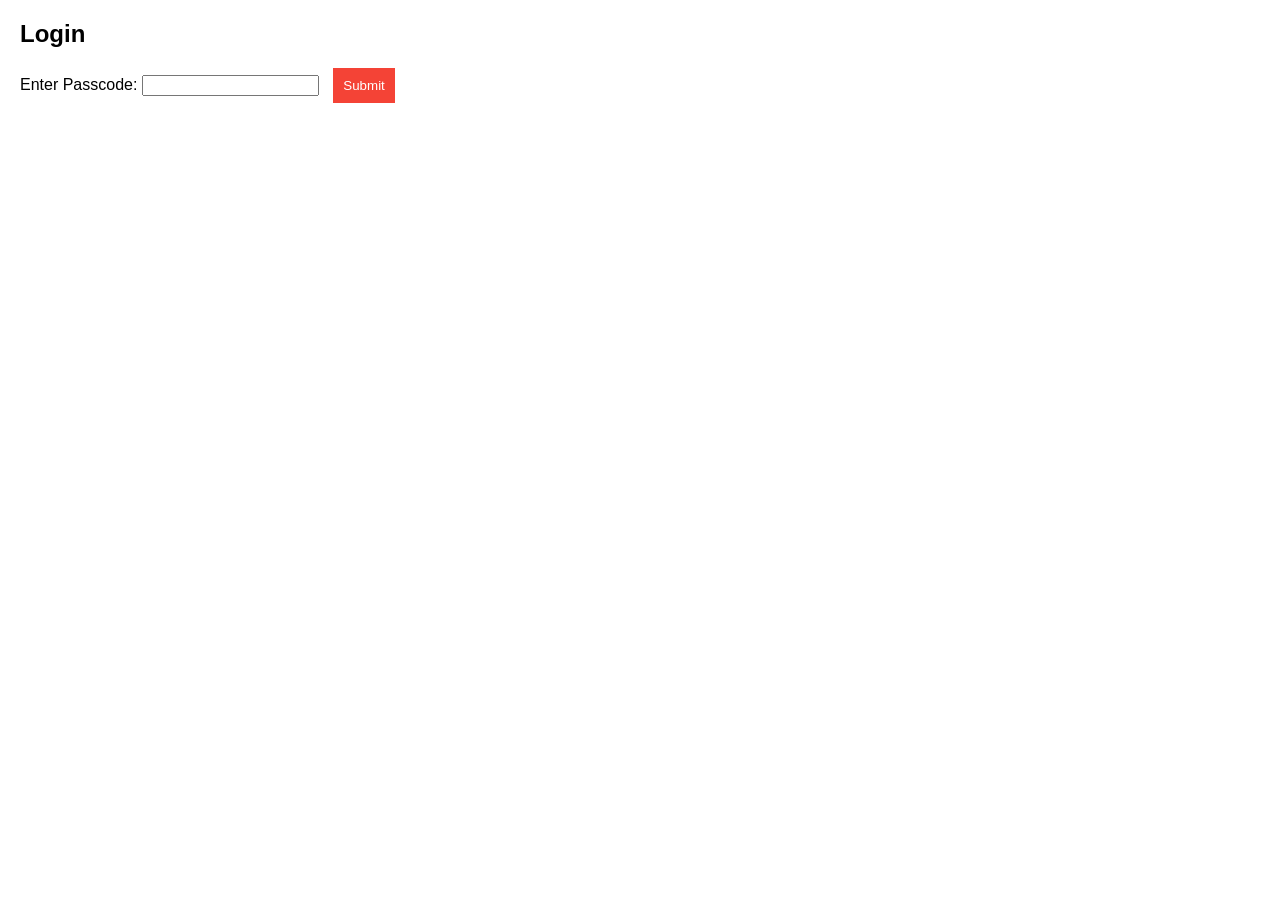
<file: index.html>
<!DOCTYPE html>
<html lang="en">
<head>
    <meta charset="UTF-8">
    <meta name="viewport" content="width=device-width, initial-scale=1.0">
    <title>Login</title>
    <link rel="stylesheet" href="style.css">
</head>
<body>
    <h2>Login</h2>
    <label for="fixedPass">Enter Passcode:</label>
    <input type="password" id="fixedPass" required>
    <button onclick="checkFixedPass()">Submit</button>

    <div id="dynamicPassSection" style="display: none;">
        <p id="dynamicPassAlert"></p>
        <label for="dynamicPass">Enter Code:</label>
        <input type="password" id="dynamicPass" required>
        <button onclick="checkDynamicPass()">Login</button>
    </div>

    <script src="auth.js"></script>
</body>
</html>
</file>
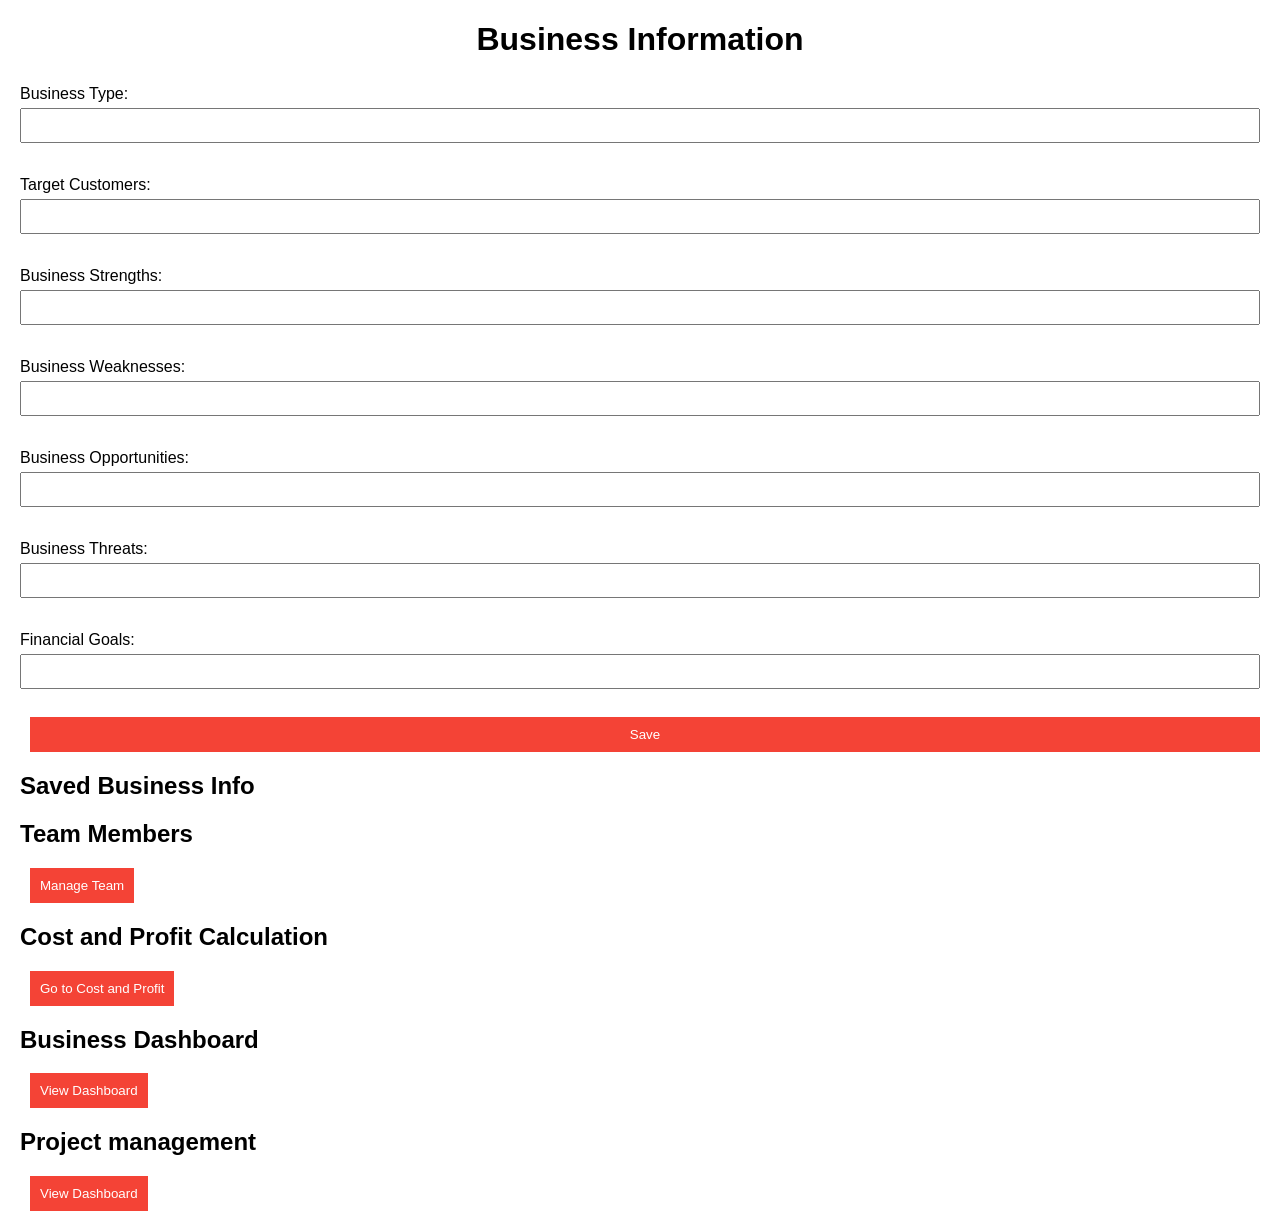
<file: business.html>
<!DOCTYPE html>
<html lang="en">
<head>
    <meta charset="UTF-8">
    <meta name="viewport" content="width=device-width, initial-scale=1.0">
    <title>Business Information</title>
    <link rel="stylesheet" href="style.css">
</head>
<body>
    <div class="container">
        <h1>Business Information</h1>
        <form id="businessForm">
            <label for="businessType">Business Type:</label>
            <input type="text" id="businessType" required><br>

            <label for="customers">Target Customers:</label>
            <input type="text" id="customers" required><br>

            <label for="strengths">Business Strengths:</label>
            <input type="text" id="strengths" required><br>

            <label for="weaknesses">Business Weaknesses:</label>
            <input type="text" id="weaknesses" required><br>

            <label for="opportunities">Business Opportunities:</label>
            <input type="text" id="opportunities" required><br>

            <label for="threats">Business Threats:</label>
            <input type="text" id="threats" required><br>

            <label for="financialGoals">Financial Goals:</label>
            <input type="text" id="financialGoals" required><br>

            <button type="submit">Save</button>
        </form>

        <h2>Saved Business Info</h2>
        <div id="savedData" class="info-box"></div>

        <h2>Team Members</h2>
        <button onclick="window.location.href='team.html'">Manage Team</button>

        <h2>Cost and Profit Calculation</h2>
        <button onclick="window.location.href='cost_calculation.html'">Go to Cost and Profit</button>

        <h2>Business Dashboard</h2>
        <button onclick="window.location.href='https://docs.google.com/spreadsheets/d/1qzGOkzUq8K-w25UVaVBqZpnynxeRWQmjBEkR6xCM8G0/edit?gid=0#gid=0'">View Dashboard</button>

        <h2>Project management</h2>
        <button onclick="window.location.href='https://app.clickup.com/9018913990/home'">View Dashboard</button>

    </div>

    <script>
        document.getElementById('businessForm').addEventListener('submit', function(event) {
            event.preventDefault();

            // Get form input values
            const businessType = document.getElementById('businessType').value;
            const customers = document.getElementById('customers').value;
            const strengths = document.getElementById('strengths').value;
            const weaknesses = document.getElementById('weaknesses').value;
            const opportunities = document.getElementById('opportunities').value;
            const threats = document.getElementById('threats').value;
            const financialGoals = document.getElementById('financialGoals').value;

            // Create an object to store the business information
            const businessInfo = {
                businessType,
                customers,
                strengths,
                weaknesses,
                opportunities,
                threats,
                financialGoals
            };

            // Save to localStorage
            localStorage.setItem('businessInfo', JSON.stringify(businessInfo));

            // Display saved data
            displaySavedData(businessInfo);
        });

        // Function to display saved data in the 'Saved Business Info' section
        function displaySavedData(info) {
            const savedDataDiv = document.getElementById('savedData');
            savedDataDiv.innerHTML = `
                <div><strong>Business Type:</strong> ${info.businessType}</div>
                <div><strong>Target Customers:</strong> ${info.customers}</div>
                <div><strong>Strengths:</strong> ${info.strengths}</div>
                <div><strong>Weaknesses:</strong> ${info.weaknesses}</div>
                <div><strong>Opportunities:</strong> ${info.opportunities}</div>
                <div><strong>Threats:</strong> ${info.threats}</div>
                <div><strong>Financial Goals:</strong> ${info.financialGoals}</div>
            `;
        }

        // Load saved data on page load
        window.onload = function() {
            const savedBusinessInfo = localStorage.getItem('businessInfo');
            if (savedBusinessInfo) {
                const businessInfo = JSON.parse(savedBusinessInfo);
                displaySavedData(businessInfo);

                // Fill form inputs with saved values
                document.getElementById('businessType').value = businessInfo.businessType;
                document.getElementById('customers').value = businessInfo.customers;
                document.getElementById('strengths').value = businessInfo.strengths;
                document.getElementById('weaknesses').value = businessInfo.weaknesses;
                document.getElementById('opportunities').value = businessInfo.opportunities;
                document.getElementById('threats').value = businessInfo.threats;
                document.getElementById('financialGoals').value = businessInfo.financialGoals;
            }
        };
    </script>
</body>
</html>
</file>
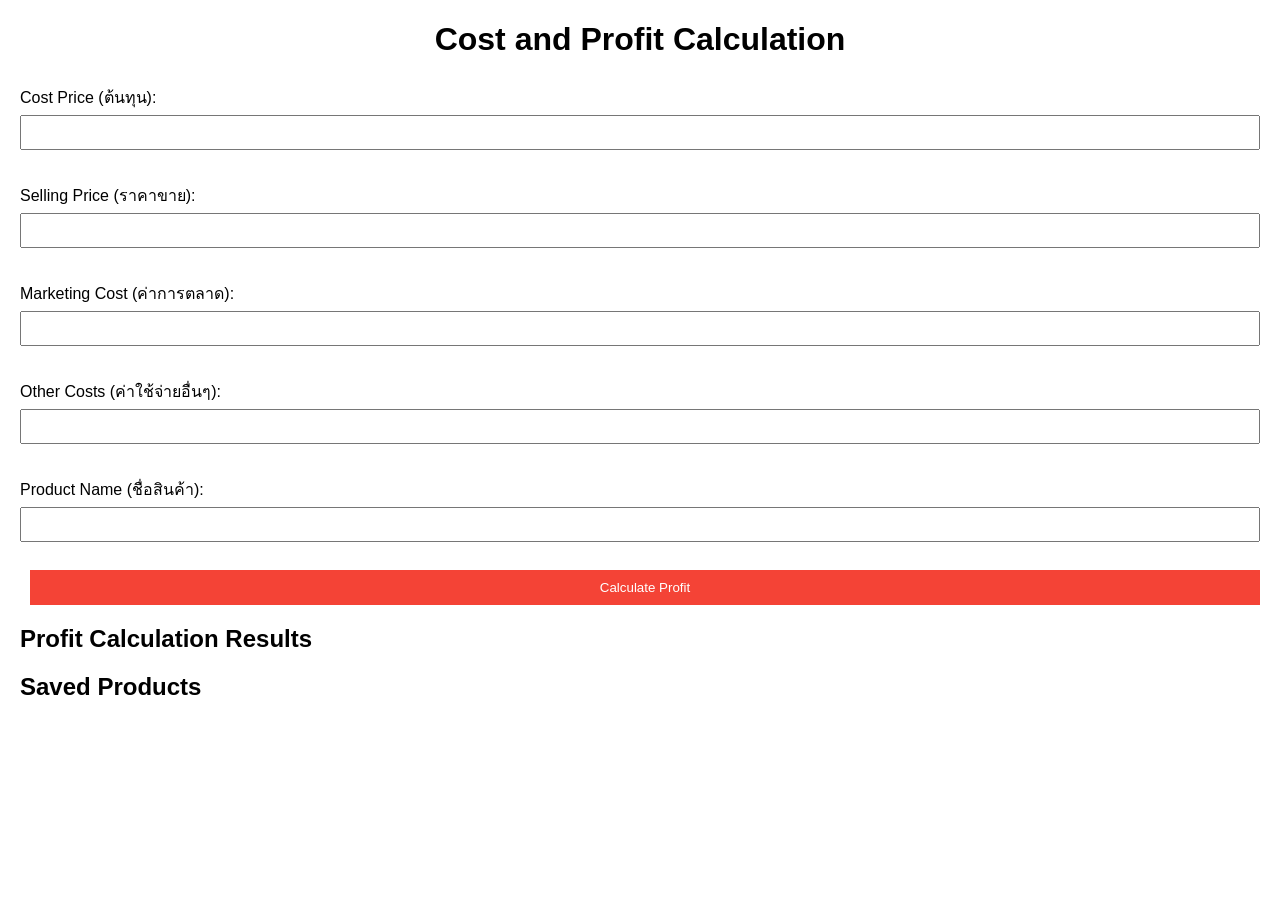
<file: cost_calculation.html>
<!DOCTYPE html>
<html lang="en">
<head>
    <meta charset="UTF-8">
    <meta name="viewport" content="width=device-width, initial-scale=1.0">
    <title>Cost and Profit Calculation</title>
    <link rel="stylesheet" href="style.css">
</head>
<body>
    <h1>Cost and Profit Calculation</h1>
    <form id="costProfitForm">
        <label for="costPrice">Cost Price (ต้นทุน):</label>
        <input type="number" id="costPrice" required><br>

        <label for="sellingPrice">Selling Price (ราคาขาย):</label>
        <input type="number" id="sellingPrice" required><br>

        <label for="marketingCost">Marketing Cost (ค่าการตลาด):</label>
        <input type="number" id="marketingCost" required><br>

        <label for="otherCosts">Other Costs (ค่าใช้จ่ายอื่นๆ):</label>
        <input type="number" id="otherCosts" required><br>

        <label for="productName">Product Name (ชื่อสินค้า):</label>
        <input type="text" id="productName" required><br>

        <button type="submit">Calculate Profit</button>
    </form>

    <h2>Profit Calculation Results</h2>
    <div id="profitResult"></div>

    <h2>Saved Products</h2>
    <div id="savedData"></div>

    <script src="cost_calculation.js"></script>
</body>
</html>
</file>
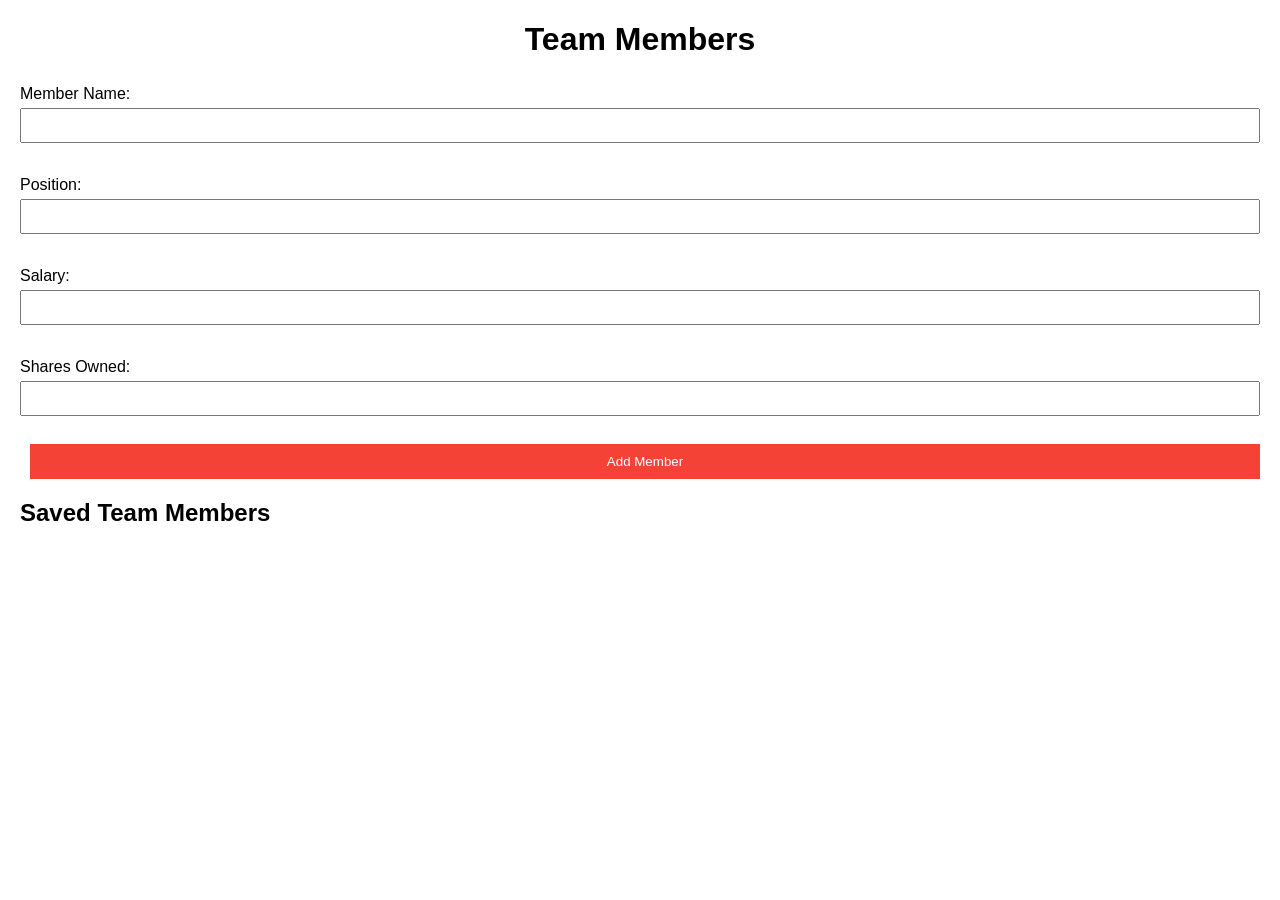
<file: team.html>
<!DOCTYPE html>
<html lang="en">
<head>
    <meta charset="UTF-8">
    <meta name="viewport" content="width=device-width, initial-scale=1.0">
    <title>Team Members</title>
    <link rel="stylesheet" href="style.css">
</head>
<body>
    <h1>Team Members</h1>
    <form id="teamForm">
        <label for="memberName">Member Name:</label>
        <input type="text" id="memberName" required><br>

        <label for="position">Position:</label>
        <input type="text" id="position" required><br>

        <label for="salary">Salary:</label>
        <input type="number" id="salary" required><br>

        <label for="shares">Shares Owned:</label>
        <input type="number" id="shares" required><br>

        <input type="hidden" id="editIndex"> <!-- ซ่อน index ของสมาชิกที่กำลังแก้ไข -->
        <button type="submit">Add Member</button>
    </form>

    <h2>Saved Team Members</h2>
    <div id="savedTeamData"></div>

    <script src="team.js"></script>
</body>
</html>
</file>
<file: style.css>
body {
    font-family: Arial, sans-serif;
    margin: 20px;
}

h1 {
    text-align: center;
}

form {
    display: flex;
    flex-direction: column;
    margin-bottom: 20px;
}

form label {
    margin: 5px 0;
}

form input {
    margin-bottom: 10px;
    padding: 8px;
}

button {
    padding: 10px;
    background-color: #4CAF50;
    color: white;
    border: none;
    cursor: pointer;
}

button:hover {
    background-color: #45a049;
}

#savedData, #savedTeamData, #profitResult {
    margin-top: 20px;
}

button {
    margin-left: 10px;
    background-color: #f44336;
}

button:hover {
    background-color: #d32f2f;
}
</file>
